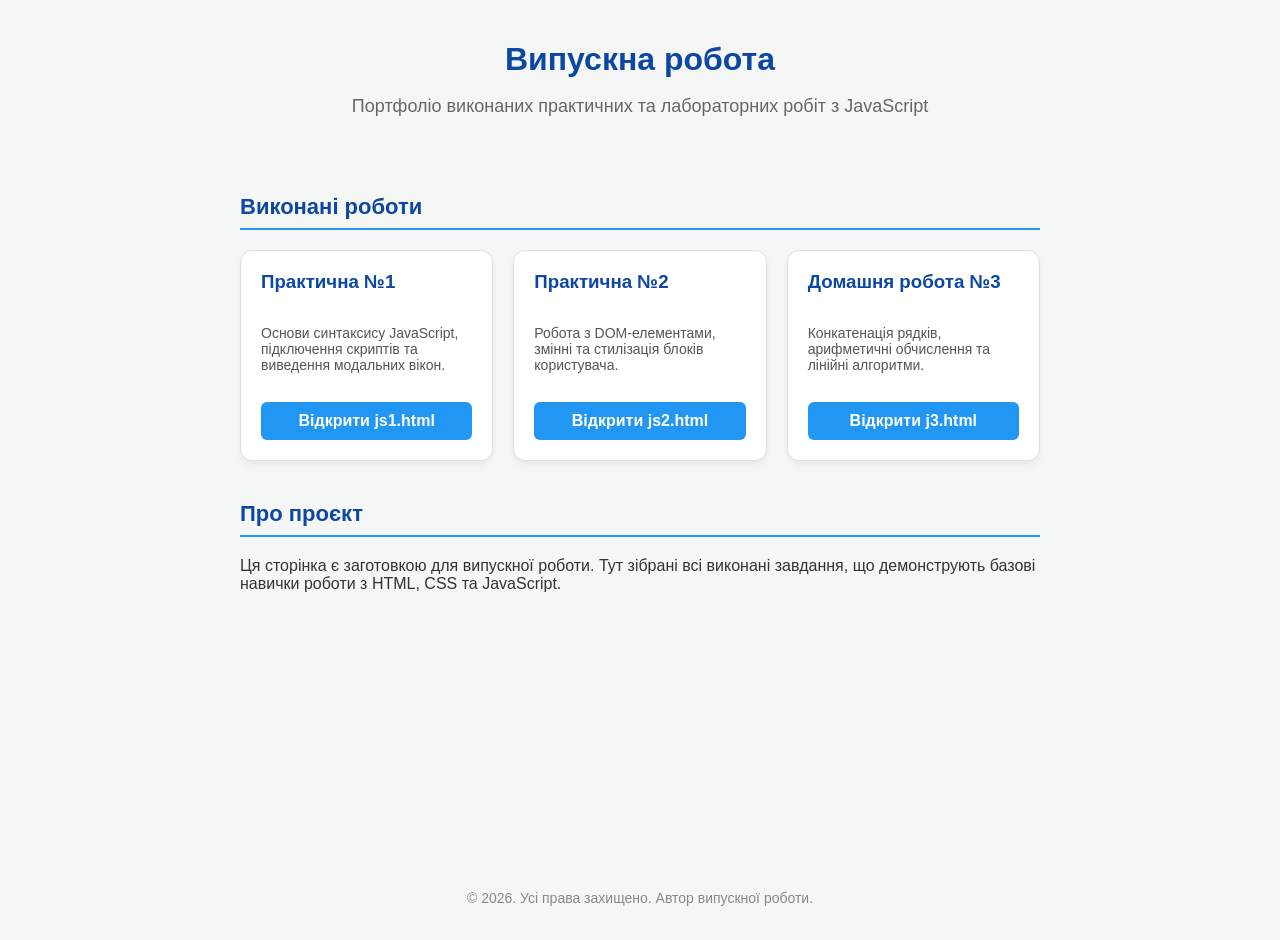
<file: index.html>
<!DOCTYPE html>
<html lang="uk">
<head>
    <meta charset="UTF-8">
    <meta name="viewport" content="width=device-width, initial-scale=1.0">
    <title>Випускна робота — Портфоліо проєктів</title>
    <!-- Підключення зовнішнього файлу стилів -->
    <link rel="stylesheet" href="style.css">
</head>
<body>

    <header>
        <h1>Випускна робота</h1>
        <p class="subtitle">Портфоліо виконаних практичних та лабораторних робіт з JavaScript</p>
    </header>

    <main class="container">
        <h2 class="section-title">Виконані роботи</h2>
        
        <div class="works-list">
            <!-- Робота 1 -->
            <div class="work-card">
                <h3>Практична №1</h3>
                <p>Основи синтаксису JavaScript, підключення скриптів та виведення модальних вікон.</p>
                <a href="js1.html" class="btn" target="_blank">Відкрити js1.html</a>
            </div>

            <!-- Робота 2 -->
            <div class="work-card">
                <h3>Практична №2</h3>
                <p>Робота з DOM-елементами, змінні та стилізація блоків користувача.</p>
                <a href="js2.html" class="btn" target="_blank">Відкрити js2.html</a>
            </div>

            <!-- Робота 3 -->
            <div class="work-card">
                <h3>Домашня робота №3</h3>
                <p>Конкатенація рядків, арифметичні обчислення та лінійні алгоритми.</p>
                <a href="j3.html" class="btn" target="_blank">Відкрити j3.html</a>
            </div>
        </div>

        <h2 class="section-title">Про проєкт</h2>
        <p>Ця сторінка є заготовкою для випускної роботи. Тут зібрані всі виконані завдання, що демонструють базові навички роботи з HTML, CSS та JavaScript.</p>
    </main>

    <footer>
        <p>&copy; 2026. Усі права захищено. Автор випускної роботи.</p>
    </footer>

</body>
</html>
</file>
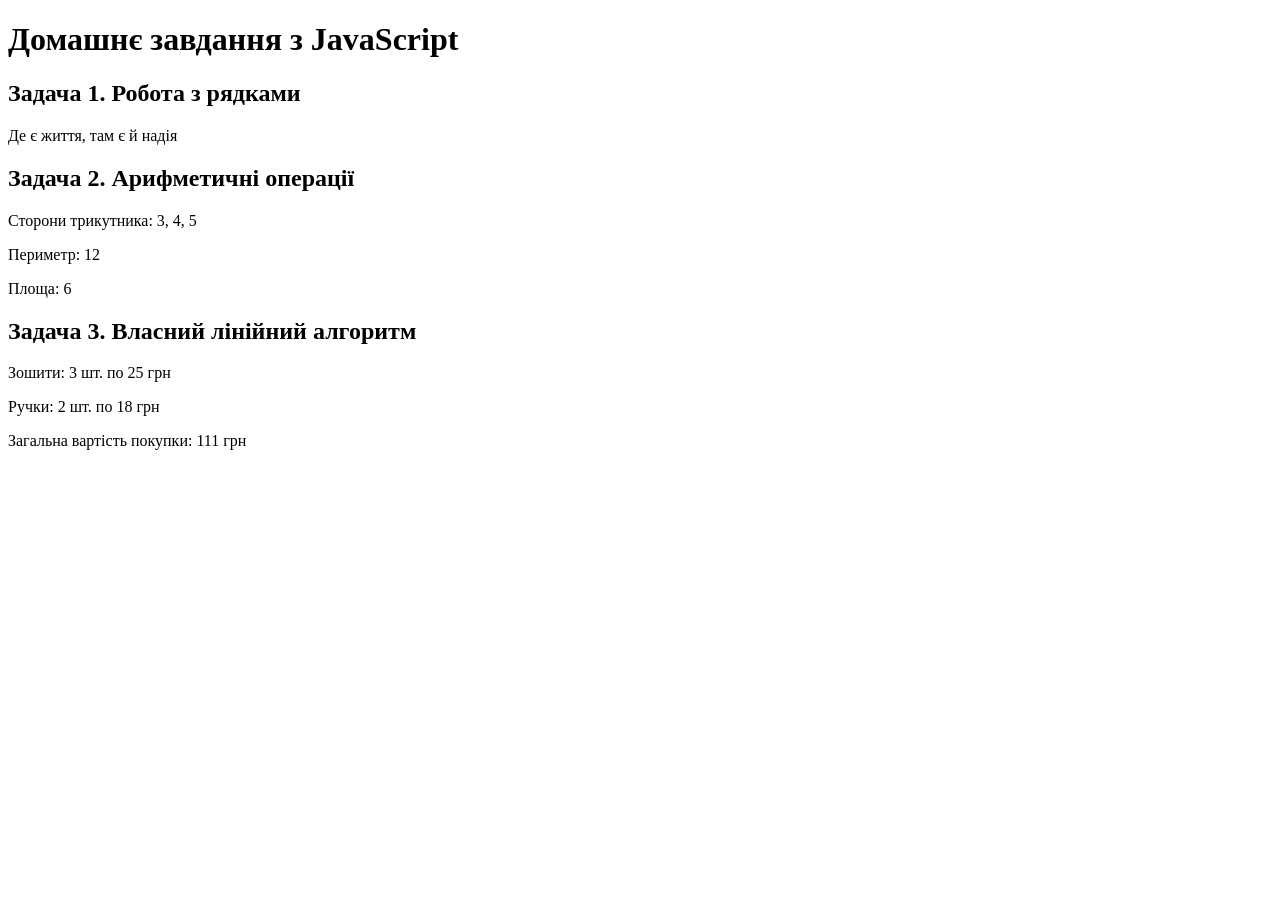
<file: j3.html>
<!DOCTYPE html>
<html lang="uk">
<head>
    <meta charset="UTF-8">
    <title>Домашнє завдання JavaScript</title>
</head>
<body>

    <h1>Домашнє завдання з JavaScript</h1>

    <h2>Задача 1. Робота з рядками</h2>

    <script>
        // Створюємо частини фрази
        let part1 = "Де є ";
        let part2 = "життя, ";
        let part3 = "там є ";
        let part4 = "й ";
        let part5 = "надія";

        let phrase = part1 + part2 + part3 + part4 + part5;

        document.write("<p>" + phrase + "</p>");
    </script>


    <h2>Задача 2. Арифметичні операції</h2>

    <script>
        // Сторони єгипетського трикутника
        let a = 3;
        let b = 4;
        let c = 5;

        let perimeter = a + b + c;
        let area = (a * b) / 2;

        document.write("<p>Сторони трикутника: " + a + ", " + b + ", " + c + "</p>");
        document.write("<p>Периметр: " + perimeter + "</p>");
        document.write("<p>Площа: " + area + "</p>");
    </script>


    <h2>Задача 3. Власний лінійний алгоритм</h2>

    <script>
        // Задача:
        // Учень купив 3 зошити по 25 грн і 2 ручки по 18 грн.
        // Необхідно визначити загальну вартість покупки.

        let notebooks = 3;
        let notebookPrice = 25;
        let pens = 2;
        let penPrice = 18;

        let notebooksCost = notebooks * notebookPrice;
        let pensCost = pens * penPrice;
        let totalCost = notebooksCost + pensCost;

        document.write("<p>Зошити: " + notebooks + " шт. по " + notebookPrice + " грн</p>");
        document.write("<p>Ручки: " + pens + " шт. по " + penPrice + " грн</p>");
        document.write("<p>Загальна вартість покупки: " + totalCost + " грн</p>");
    </script>

</body>
</html>
</file>
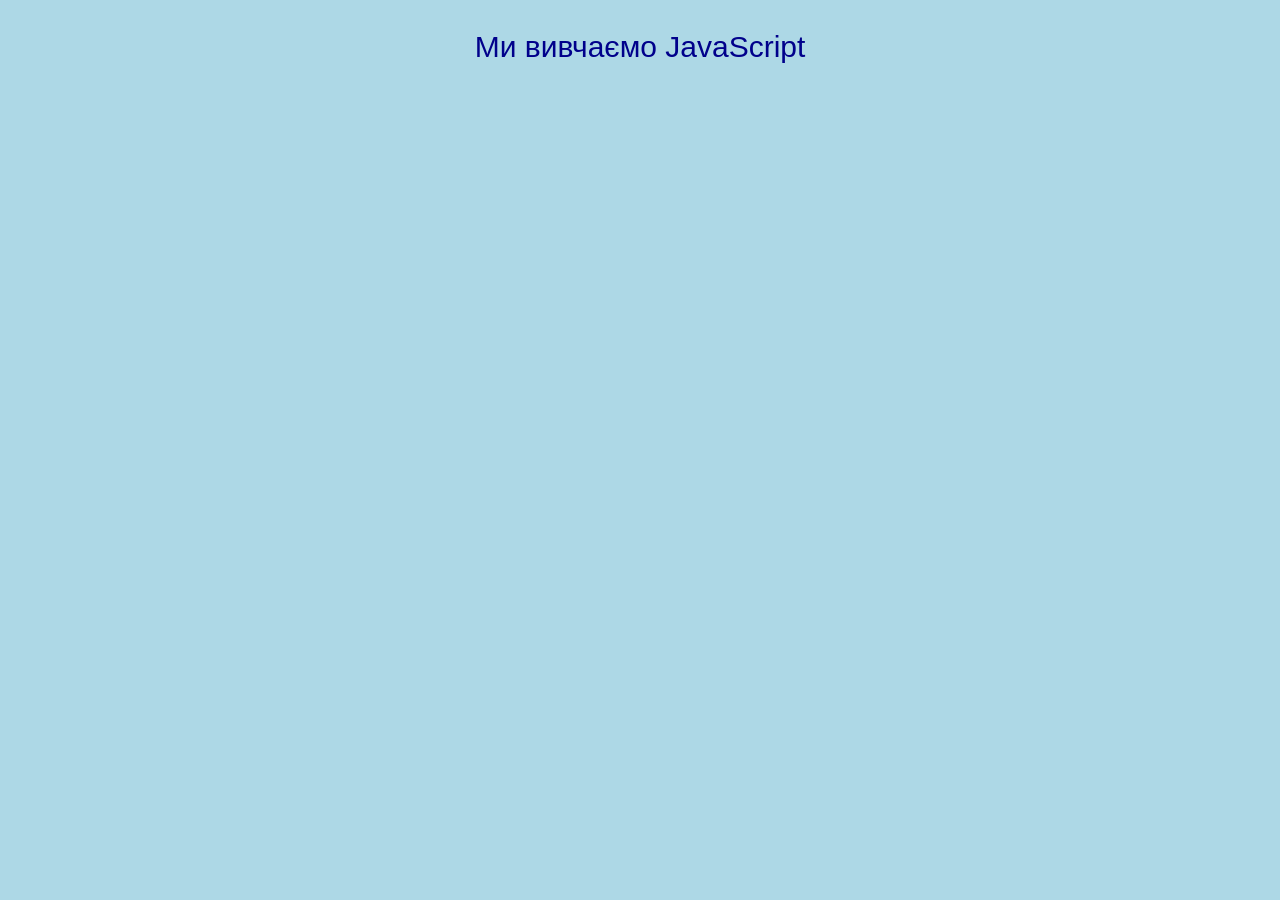
<file: js1.html>
<!DOCTYPE html>
<html lang="uk">
<head>
    <meta charset="UTF-8">
    <meta name="viewport" content="width=device-width, initial-scale=1.0">
    <title>JS</title>

    <style>
        body {
            background-color: lightblue;
            font-family: Arial, sans-serif;
            color: darkblue;
            text-align: center;
        }

        p {
            font-size: 30px;
        }
    </style>
</head>
<body>
    
    <p>Ми вивчаємо JavaScript</p>

<script>
        alert("Hello JavaScript");
        alert("Hello World");
        alert("how are you");
        alert("666");
    </script>
</body>
</html>
</file>
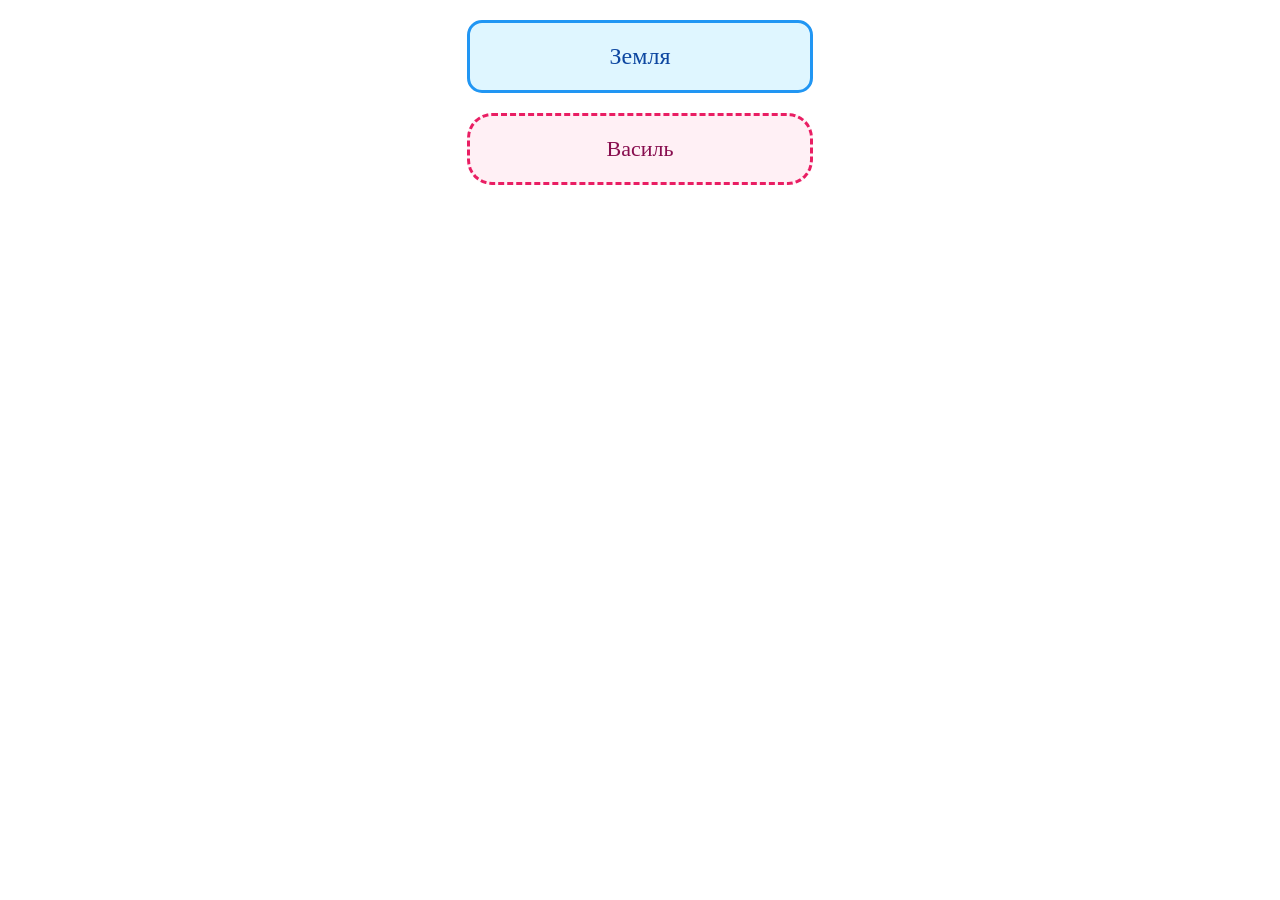
<file: js2.html>
<!DOCTYPE html>
<html lang="uk">
<head>
    <meta charset="UTF-8">
    <meta name="viewport" content="width=device-width, initial-scale=1.0">
    <title>JavaScript</title>

    <style>
        .planet {
            background-color: #dff6ff;
            border: 3px solid #2196f3;
            padding: 20px;
            margin: 20px auto;
            width: 300px;
            color: #0d47a1;
            font-size: 24px;
            text-align: center;
            border-radius: 15px;
        }

        .user {
            background-color: #fff0f5;
            border: 3px dashed #e91e63;
            padding: 20px;
            margin: 20px auto;
            width: 300px;
            color: #880e4f;
            font-size: 22px;
            text-align: center;
            border-radius: 25px;
        }
    </style>
</head>

<body>

    <div class="planet" id="planet"></div>
    <div class="user" id="user"></div>

    <script>
        let planetName = "Земля";
        let userName = "Василь";

        document.getElementById("planet").textContent = planetName;
        document.getElementById("user").textContent = userName;
    </script>

</body>
</html>
</file>
<file: style.css>
:root {
    --primary-color: #0d47a1;
    --accent-color: #2196f3;
    --bg-color: #f4f7f6;
    --card-bg: #ffffff;
    --text-color: #333333;
}

body {
    font-family: 'Segoe UI', Tahoma, Geneva, Verdana, sans-serif;
    background-color: var(--bg-color);
    color: var(--text-color);
    margin: 0;
    padding: 20px;
    display: flex;
    flex-direction: column;
    align-items: center;
    min-height: 100vh;
}

header {
    text-align: center;
    margin-bottom: 40px;
}

h1 {
    color: var(--primary-color);
    margin-bottom: 10px;
}

p.subtitle {
    font-size: 18px;
    color: #666;
}

.container {
    width: 100%;
    max-width: 800px;
}

.section-title {
    font-size: 22px;
    color: var(--primary-color);
    border-bottom: 2px solid var(--accent-color);
    padding-bottom: 8px;
    margin-bottom: 20px;
}

.works-list {
    display: grid;
    grid-template-columns: repeat(auto-fit, minmax(250px, 1fr));
    gap: 20px;
    margin-bottom: 40px;
}

.work-card {
    background-color: var(--card-bg);
    border: 1px solid #e0e0e0;
    border-radius: 12px;
    padding: 20px;
    box-shadow: 0 4px 6px rgba(0, 0, 0, 0.05);
    transition: transform 0.2s ease, box-shadow 0.2s ease;
    display: flex;
    flex-direction: column;
    justify-content: space-between;
}

.work-card:hover {
    transform: translateY(-4px);
    box-shadow: 0 8px 15px rgba(0, 0, 0, 0.1);
}

.work-card h3 {
    margin-top: 0;
    color: var(--primary-color);
}

.work-card p {
    font-size: 14px;
    color: #555;
    flex-grow: 1;
}

.btn {
    display: inline-block;
    text-align: center;
    background-color: var(--accent-color);
    color: white;
    padding: 10px 15px;
    text-decoration: none;
    border-radius: 6px;
    font-weight: bold;
    transition: background-color 0.2s ease;
    margin-top: 15px;
}

.btn:hover {
    background-color: #1976d2;
}

footer {
    margin-top: auto;
    text-align: center;
    font-size: 14px;
    color: #888;
    padding-top: 20px;
}
</file>
